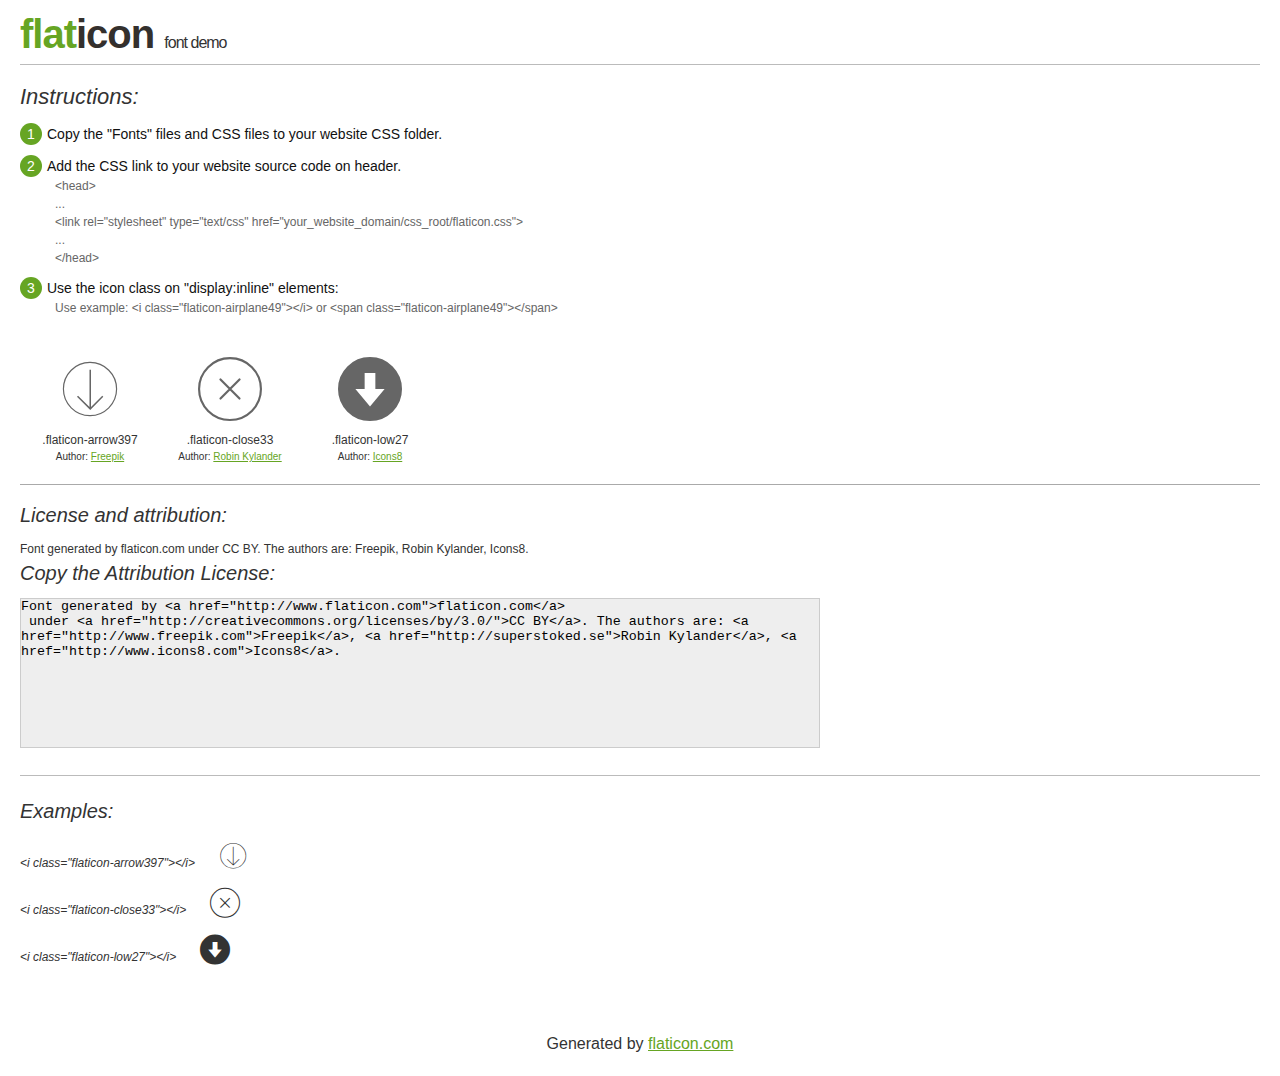
<file: www/css/flaticon.html>
<!DOCTYPE html>
<html>

<head>
    <title>Flaticon WebFont</title>
    <link rel="stylesheet" type="text/css" href="flaticon.css">
    <meta charset="UTF-8">
    <style>
    body {
        font-family: sans-serif;
        line-height: 1.5;
        font-size: 16px;
        padding: 20px;
        color:#333;
    }
    * {
        -moz-box-sizing: border-box;
        -webkit-box-sizing: border-box;
        box-sizing: border-box;
        margin: 0;
        padding: 0;
    }
    [class^="flaticon-"]:before, [class*=" flaticon-"]:before, [class^="flaticon-"]:after, [class*=" flaticon-"]:after {
        font-family: Flaticon;
        font-size: 30px;
        font-style: normal;
        margin-left: 20px;
        color: #333;
    }
    .image p {
		font-size: 12px;
		margin: 0px;
		clear: none;
		width: 300px;
		line-height: 40px;
	}
    .text {
        float: left;
        font-size:14px;
        margin-top: 15px;
    }
    .text ul {
        margin-left:0px;
        color:#111;
        margin-bottom:20px;
    }
    .text .ex {
        font-size:12px;
        color:#666;
        margin-left:35px;
        display:block;
    }
    .text ul li {
        margin-top:10px;
        list-style:none;
    }
    .num {
        background:#66A523;
        color:#fff;
        border-radius:20px;
        padding:1px;
        display:inline-block;
        width:22px;
        height:22px;
        text-align:center;
        margin-right: 5px;
    }
    .text ul strong {
        font-weight:normal;
        color:#000;
    }
    .image {
        width: 280px;
        float: left;
        margin-bottom: 15px;
        margin-right: 30px;
    }
    #glyphs {
        clear: both;
    }
    .image p:nth-child(even) i {
        clear: none;
    }
    .glyph {
        display: inline-block;
        width: 120px;
        margin: 10px;
        text-align: center;
        vertical-align: top;
        background: #FFF;
    }
    .glyph .glyph-icon {
        padding: 10px;
        display: block;
        font-family:"Flaticon";
        font-size: 64px;
        line-height: 1;
    }
    .glyph .glyph-icon:before {
        font-size: 64px;
        color: #666;
        margin-left: 0;
    }
    .class-name {
        font-size: 12px;
    }
    .author-name {
		font-size: 10px;
	}
	a{
		color: #66A523;
	}
    .instructions {
        font-style:italic;
        font-size:22px;
        margin-bottom:10px;
    }
    .iconsuse {
        font-size:22px;
        font-style:italic;
        padding-top:20px;
        margin-top:20px;
        border-top:1px solid #bbb;
    }
    .usetitle {
        margin-bottom: 10px;
        font-size: 20px;
        font-style: italic;
    }
    .class-name:last-child {
        font-size: 10px;
        color:#888;
    }
    .class-name:last-child a {
        font-size: 10px;
        color:#555;
    }
    .class-name:last-child a:hover {
        color:#66A523;
    }
    .glyph > input {
        display: block;
        width: 100px;
        margin: 5px auto;
        text-align: center;
        font-size: 12px;
        cursor: text;
    }
    .glyph > input.icon-input {
        font-family:"Flaticon";
        font-size: 16px;
        margin-bottom: 10px;
    }
    h1.logo {
        font-size: 40px;
        letter-spacing: -1px;
        margin-top: -16px;
        text-transform: lowercase;
        border-bottom:1px solid #bbb;
    }
    h1.logo strong {
        font-size: 16px;
        font-family:sans-serif;
        font-weight:normal;
        color:#333;
    }
    h1.logo a {
        color:#34302d;
        text-decoration: none;
    }
    h1.logo a span {
        color:#66A523;
    }
    #footer {
        padding-top:40px;
        clear:both;
        text-align:center;
    }
    #footer a {
        color:#66A523;
    }
    textarea {
		margin: 0px;
		width: 800px;
		height: 150px;
		border: 1px solid #CCC;
		resize: none;
		background: #EEE;
    }
    .author-link, .attrDiv a{
    	font-size: 12px;
    	color: #333;
    	text-decoration: none;
    }
    .external {
    	display: block;
    }
    .attrDiv {
		font-size: 12px;
	}
    .attribution {
        border-top: 1px solid #AAA;
        margin: 10px 0;
        padding-top: 15px;
    }
    </style>
</head>

<body>
    <header>
        <h1 class="logo">
            <a href="http://www.flaticon.com">
                <span>FLAT</span>ICON</a>
            <strong>Font Demo</strong>
        </h1>
    </header>

    <section class="demo">
        <div class="text">

            <div class="instructions">Instructions:</div>

            <ul>
                <li>
                    <p>
                        <span class="num">1</span>Copy the "Fonts" files and CSS files to your website CSS folder.
                </li>
                <li>
                    <p>
                        <span class="num">2</span>Add the CSS link to your website source code on header.
                        <br />
                        <span class="ex">&lt;head&gt;
                            <br/>...
                            <br/>&lt;link rel="stylesheet" type="text/css" href="your_website_domain/css_root/flaticon.css"&gt;
                            <br/>...
                            <br/>&lt;/head&gt;</span>
                </li>

                <li>
                    <p>
                        <span class="num">3</span>Use the icon class on "display:inline" elements:
                        <br />
                        <span class="ex">Use example: &lt;i class=&quot;flaticon-airplane49&quot;&gt;&lt;/i&gt; or &lt;span class=&quot;flaticon-airplane49&quot;&gt;&lt;/span&gt;</span>
                </li>
            </ul>
        </div>

    </section>

    <section id="glyphs"><div class="glyph">
		<div class="glyph-icon flaticon-arrow397"></div>
		<div class="class-name">.flaticon-arrow397</div><div class="author-name">Author: <a href="http://www.flaticon.com/free-icon/arrow-down-thin-outline-inside-a-circle-outline_22116">Freepik</a></div></div><div class="glyph">
		<div class="glyph-icon flaticon-close33"></div>
		<div class="class-name">.flaticon-close33</div><div class="author-name">Author: <a href="http://www.flaticon.com/free-icon/close-circular-button-of-a-cross_52084">Robin Kylander</a></div></div><div class="glyph">
		<div class="glyph-icon flaticon-low27"></div>
		<div class="class-name">.flaticon-low27</div><div class="author-name">Author: <a href="http://www.flaticon.com/free-icon/low-importance-symbol-of-down-arrow-in-a-circle_48368">Icons8</a></div></div></section>

<section class="attribution">

	<div class="usetitle">License and attribution:</div><div class="attrDiv">Font generated by <a href="http://www.flaticon.com">flaticon.com</a>
 under <a href="http://creativecommons.org/licenses/by/3.0/">CC BY</a>. The authors are: <a href="http://www.freepik.com">Freepik</a>, <a href="http://superstoked.se">Robin Kylander</a>, <a href="http://www.icons8.com">Icons8</a>.</div><div class="usetitle">Copy the Attribution License:</div>

<textarea onclick="this.focus();this.select();">Font generated by &lt;a href=&quot;http://www.flaticon.com&quot;&gt;flaticon.com&lt;/a&gt;
 under &lt;a href=&quot;http://creativecommons.org/licenses/by/3.0/&quot;&gt;CC BY&lt;/a&gt;. The authors are: &lt;a href=&quot;http://www.freepik.com&quot;&gt;Freepik&lt;/a&gt;, &lt;a href=&quot;http://superstoked.se&quot;&gt;Robin Kylander&lt;/a&gt;, &lt;a href=&quot;http://www.icons8.com&quot;&gt;Icons8&lt;/a&gt;.</textarea>

</section>

<section class="iconsuse">
    	<div class="usetitle">Examples:</div>
		<div class="image"><p>&lt;i class=&quot;flaticon-arrow397&quot;&gt;&lt;/i&gt; <i class="flaticon-arrow397"></i></p><p>&lt;i class=&quot;flaticon-close33&quot;&gt;&lt;/i&gt; <i class="flaticon-close33"></i></p><p>&lt;i class=&quot;flaticon-low27&quot;&gt;&lt;/i&gt; <i class="flaticon-low27"></i></p></div>
</section>
<div id="footer">
    <div>Generated by <a href="http://www.flaticon.com">flaticon.com</a>
    </div>
</div>
	</body>
</html>
</file>
<file: www/css/flaticon.css>
@font-face {
	font-family: "Flaticon";
	src: url("flaticon.eot");
	src: url("flaticon.eot#iefix") format("embedded-opentype"),
	url("flaticon.woff") format("woff"),
	url("flaticon.ttf") format("truetype"),
	url("flaticon.svg") format("svg");
	font-weight: normal;
	font-style: normal;
}
[class^="flaticon-"]:before, [class*=" flaticon-"]:before,
[class^="flaticon-"]:after, [class*=" flaticon-"]:after {   
	font-family: Flaticon;
        font-size: 20px;
font-style: normal;
margin-left: 20px;
}.flaticon-arrow397:before {
	content: "\e000";
    height:400%;
    font-size: 250%;
}
.flaticon-close33:before {
	content: "\e001";
    height:400%;
    font-size: 250%;
    color:#313F59;
}


.flaticon-close33:after {
    color:red;
    background:red;
    
}

.flaticon-low27:before {
	content: "\e002";
    height:400%;
    font-size: 250%;
}
</file>
